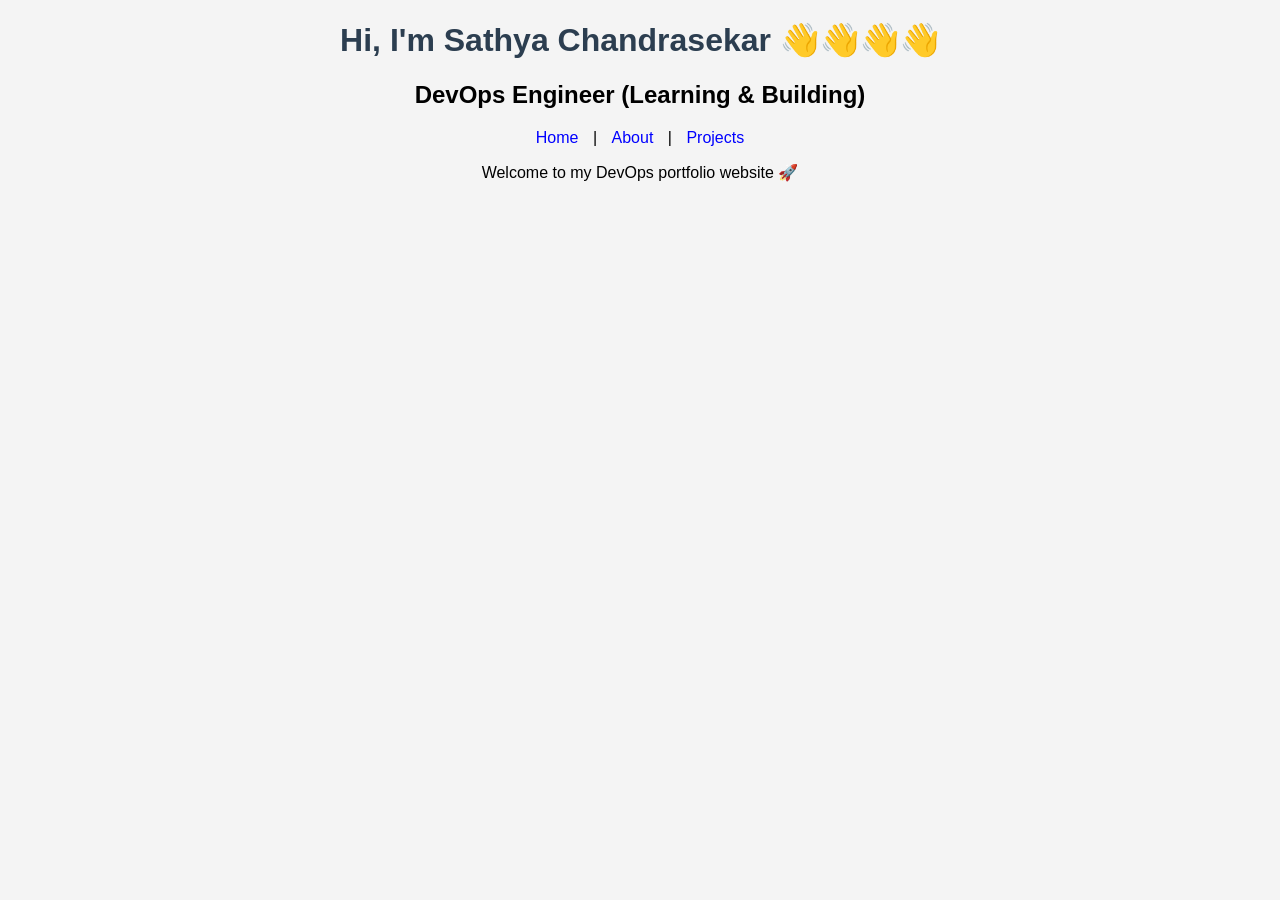
<file: index.html>
<!DOCTYPE html>
<html>
<head>
  <meta charset="UTF-8">
  <title>Sathya | DevOps Portfolio ✨✨  </title>
  <link rel="stylesheet" href="style.css">
</head>

<body>
  <h1>Hi, I'm Sathya Chandrasekar 👋👋👋👋</h1>
  <h2>DevOps Engineer (Learning & Building)</h2>

  <nav>
    <a href="index.html">Home</a> |
    <a href="about.html">About</a> |
    <a href="projects.html">Projects</a>
  </nav>

  <p>Welcome to my DevOps portfolio website 🚀</p>
</body>
</html>
</file>
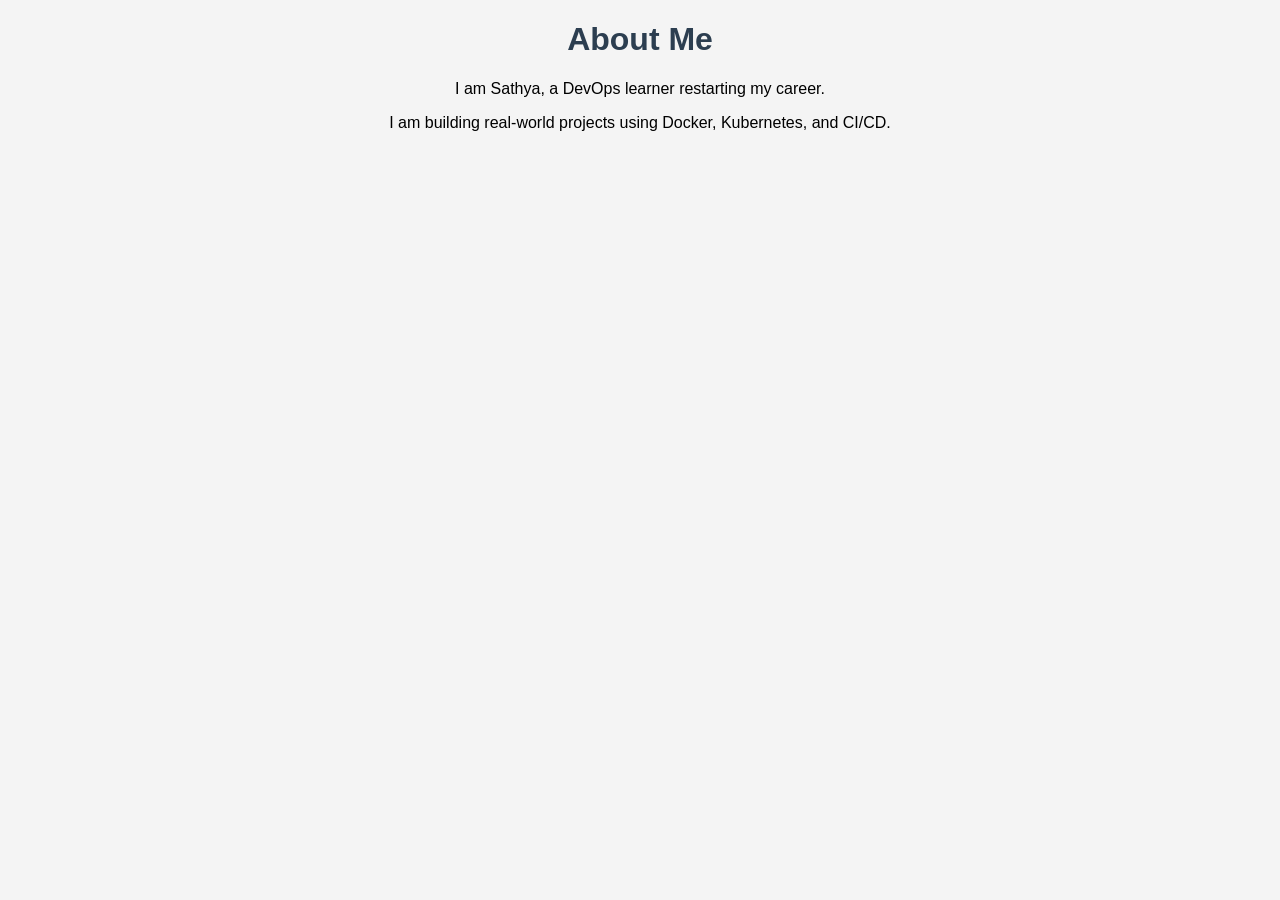
<file: about.html>
<!DOCTYPE html>
<html>
<head>
  <title>About Me</title>
  <link rel="stylesheet" href="style.css">
</head>

<body>
  <h1>About Me</h1>
  <p>I am Sathya, a DevOps learner restarting my career.</p>
  <p>I am building real-world projects using Docker, Kubernetes, and CI/CD.</p>
</body>
</html>
</file>
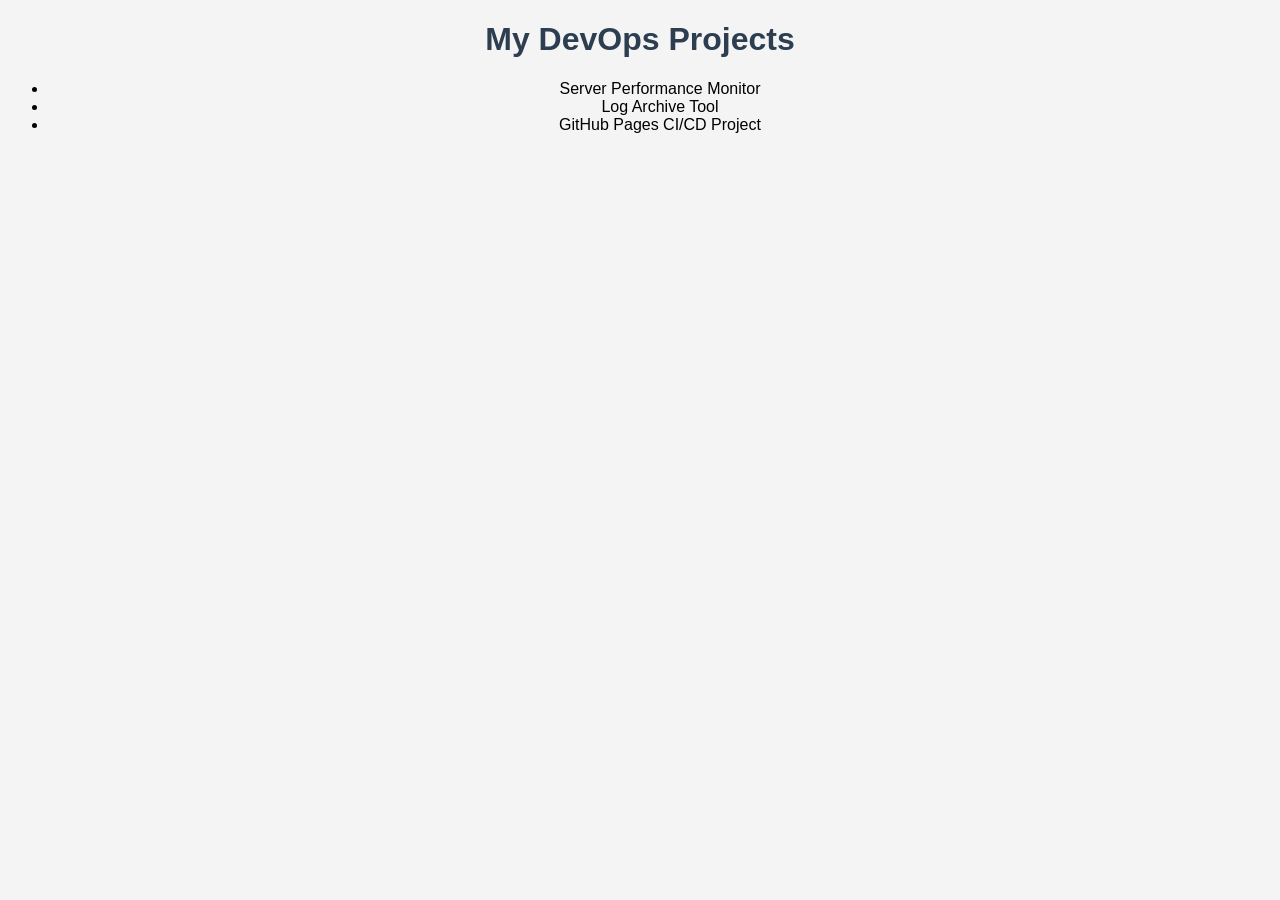
<file: projects.html>
<!DOCTYPE html>
<html>
<head>
  <title>My Projects</title>
  <link rel="stylesheet" href="style.css">
</head>

<body>
  <h1>My DevOps Projects</h1>

  <ul>
    <li>Server Performance Monitor</li>
    <li>Log Archive Tool</li>
    <li>GitHub Pages CI/CD Project</li>
  </ul>
</body>
</html>
</file>
<file: style.css>
body {
  font-family: Arial;
  text-align: center;
  background-color: #f4f4f4;
}

h1 {
  color: #2c3e50;
}

nav a {
  margin: 10px;
  text-decoration: none;
  color: blue;
}
</file>
